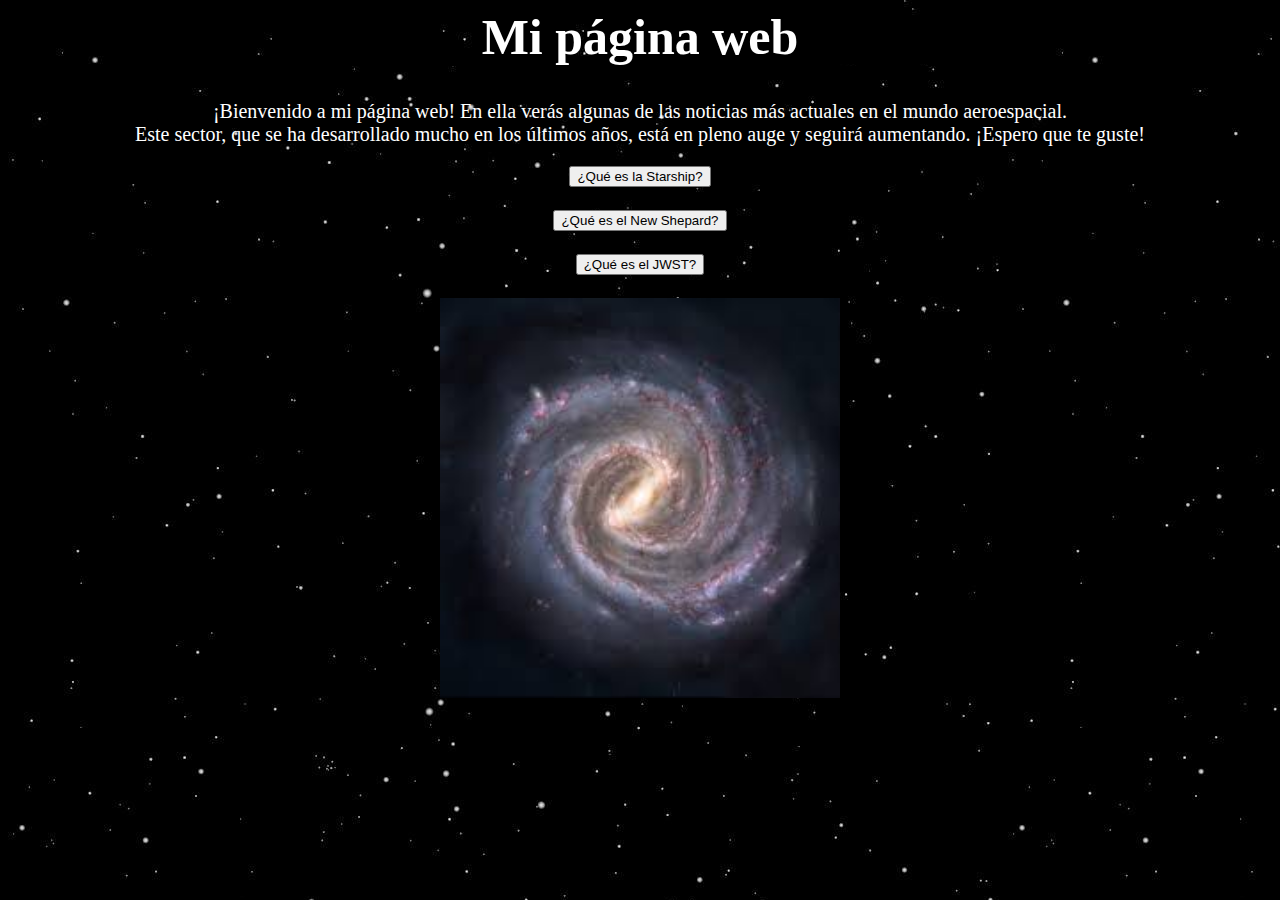
<file: Actividad 7/Indice.html>
<html>
<head><link rel="stylesheet" type="text/css" href="Inicio.css"> <title>Práctica 7 </title> </head>
<body>
<h1> Mi página web</h1>
<p> ¡Bienvenido a mi página web! En ella verás algunas de las noticias más actuales en el mundo aeroespacial.<br/>
Este sector, que se ha desarrollado mucho en los últimos años, está en pleno auge y seguirá aumentando. ¡Espero que te guste!</p>
<script src="pr.js"></script>
<input type="button" onclick=pr1() value= "¿Qué es la Starship?"><br/><br/>

<input type="button" onclick=pr2() value= "¿Qué es el New Shepard?"><br/><br/>

<input type="button" onclick= pr3() value= "¿Qué es el JWST?"><br/><br/>



<img src="Imagenes/Vialactea.jpg" width="400" height="400">
</body>
  </html>
</file>
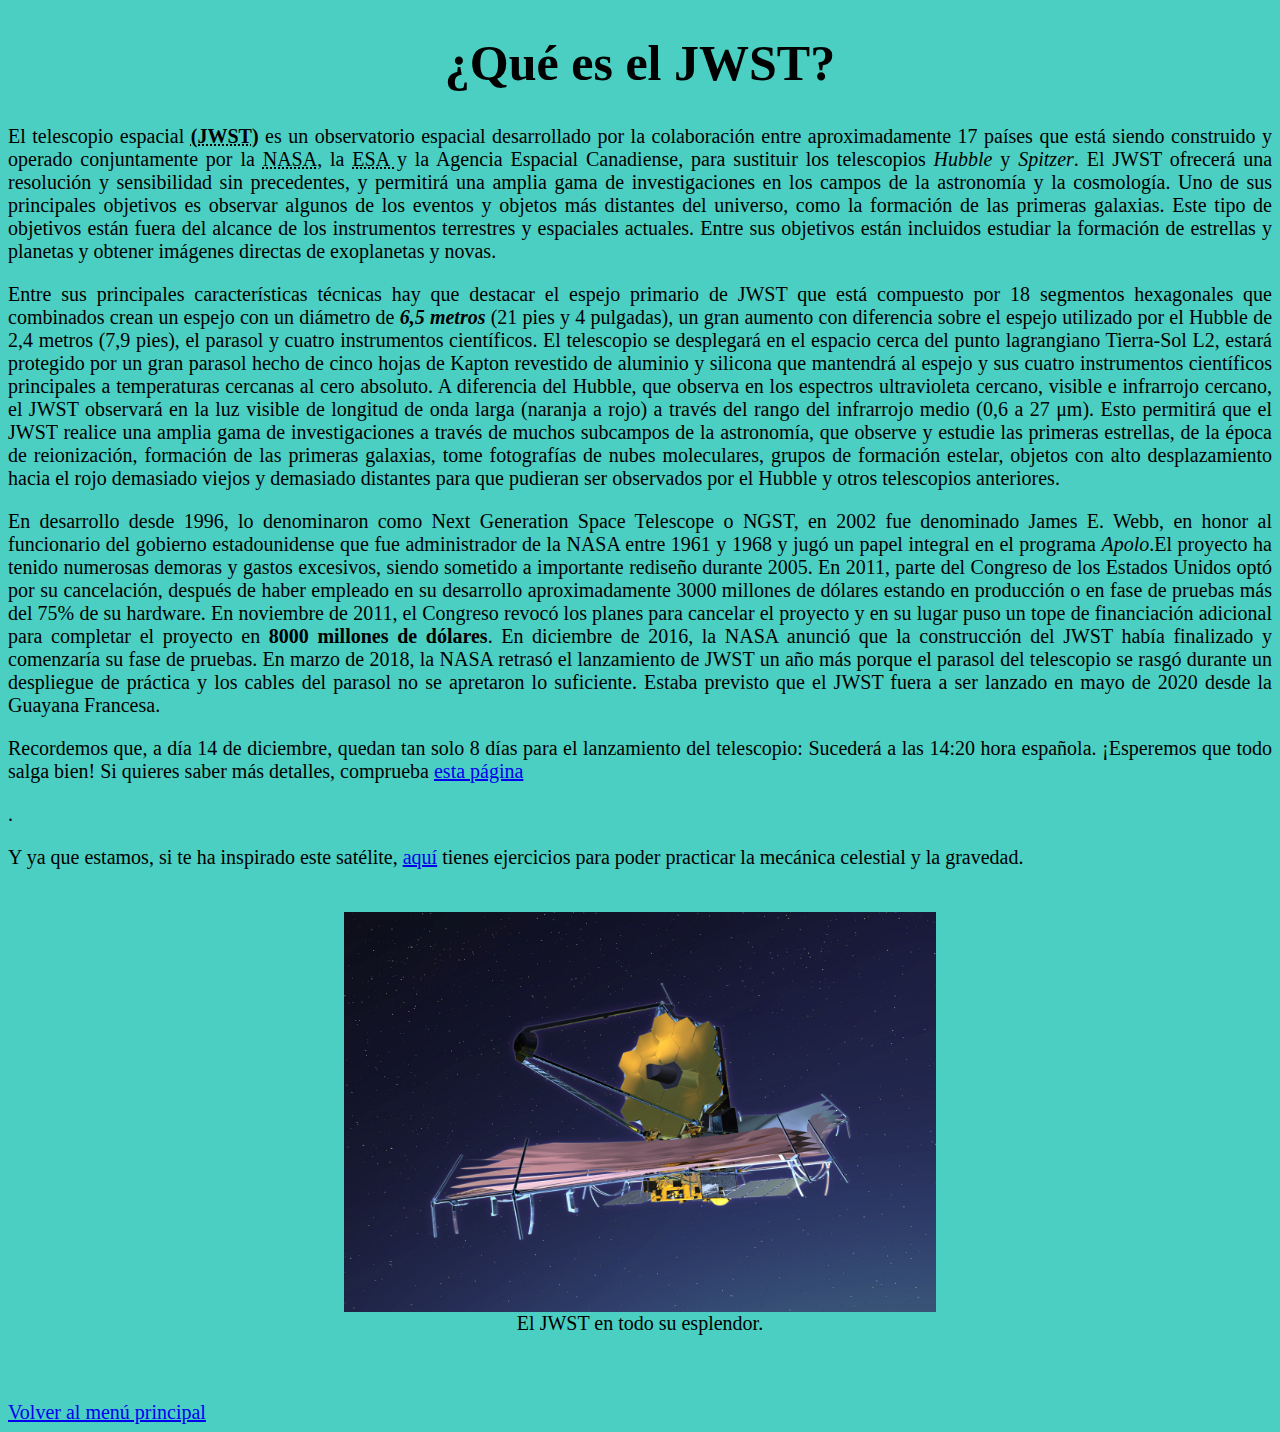
<file: Actividad 7/Paginas/JWST.html>
<!DOCTYPE html>
<html>
  <head><link rel="stylesheet" type="text/css" href="../JWST.css">
    <title>El JWST</title>
  </head>
  <body>
    <h1> ¿Qué es el JWST?</h1>
    <p>El telescopio espacial <strong><acronym title="James Webb Space Telescope">(JWST)</acronym></strong> es un observatorio espacial desarrollado por la colaboración entre aproximadamente 17 países que​ está siendo construido y operado conjuntamente por la <acronym title="North American Aeronautics and Space Administration">NASA</acronym>, la <ACRONYM title= "European Space Agency"> ESA </acronym> y la Agencia Espacial Canadiense, para sustituir los telescopios <em>Hubble</em> y <em>Spitzer</em>. El JWST ofrecerá una resolución y sensibilidad sin precedentes, y permitirá una amplia gama de investigaciones en los campos de la astronomía y la cosmología.​ Uno de sus principales objetivos es observar algunos de los eventos y objetos más distantes del universo, como la formación de las primeras galaxias. Este tipo de objetivos están fuera del alcance de los instrumentos terrestres y espaciales actuales. Entre sus objetivos están incluidos estudiar la formación de estrellas y planetas y obtener imágenes directas de exoplanetas y novas.</p>

    <p>Entre sus principales características técnicas hay que destacar el espejo primario de JWST que está compuesto por 18 segmentos hexagonales que combinados crean un espejo con un diámetro de <em><strong>6,5 metros</em></strong> (21 pies y 4 pulgadas), un gran aumento con diferencia sobre el espejo utilizado por el Hubble de 2,4 metros (7,9 pies), el parasol y cuatro instrumentos científicos. El telescopio se desplegará en el espacio cerca del punto lagrangiano Tierra-Sol L2, estará protegido por un gran parasol hecho de cinco hojas de Kapton revestido de aluminio y silicona que mantendrá al espejo y sus cuatro instrumentos científicos principales a temperaturas cercanas al cero absoluto. A diferencia del Hubble, que observa en los espectros ultravioleta cercano, visible e infrarrojo cercano, el JWST observará en la luz visible de longitud de onda larga (naranja a rojo) a través del rango del infrarrojo medio (0,6 a 27 μm). Esto permitirá que el JWST realice una amplia gama de investigaciones a través de muchos subcampos de la astronomía,​ que observe y estudie las primeras estrellas, de la época de reionización, formación de las primeras galaxias, tome fotografías de nubes moleculares, grupos de formación estelar, objetos con alto desplazamiento hacia el rojo demasiado viejos y demasiado distantes para que pudieran ser observados por el Hubble y otros telescopios anteriores.</p>

    <p>En desarrollo desde 1996, lo denominaron como Next Generation Space Telescope o NGST, en 2002 fue denominado James E. Webb, en honor al funcionario del gobierno estadounidense que fue administrador de la NASA entre 1961 y 1968 y jugó un papel integral en el programa <em>Apolo</em>.​El proyecto ha tenido numerosas demoras y gastos excesivos, siendo sometido a importante rediseño durante 2005. En 2011, parte del Congreso de los Estados Unidos optó por su cancelación, después de haber empleado en su desarrollo aproximadamente 3000 millones de dólares​ estando en producción o en fase de pruebas más del 75% de su hardware. En noviembre de 2011, el Congreso revocó los planes para cancelar el proyecto y en su lugar puso un tope de financiación adicional para completar el proyecto en <strong>8000 millones de dólares</strong>. En diciembre de 2016, la NASA anunció que la construcción del JWST había finalizado y comenzaría su fase de pruebas.  En marzo de 2018, la NASA retrasó el lanzamiento de JWST un año más porque el parasol del telescopio se rasgó durante un despliegue de práctica y los cables del parasol no se apretaron lo suficiente. Estaba previsto que el JWST fuera a ser lanzado en mayo de 2020​ desde la Guayana Francesa.</p>

    <p>Recordemos que, a día 14 de diciembre, quedan tan solo 8 días para el lanzamiento del telescopio: Sucederá a las 14:20 hora española. ¡Esperemos que todo salga bien! Si quieres saber más detalles, comprueba <a href="https://danielmarin.naukas.com/2021/10/21/la-recta-final-del-james-webb-la-historia-del-telescopio-espacial-mas-complejo-concebido-por-el-ser-humano/">esta página </a></p>.
    <p> Y ya que estamos, si te ha inspirado este satélite, <a href="../Documentos/Gravitacion.pdf">aquí</a> tienes ejercicios para poder practicar la mecánica celestial y la gravedad.<br/><br/>
    <figure> <img src="../Imagenes/JWST.jpg" width=400 height=400><figcaption> El JWST en todo su esplendor.</figcaption></figure><br/><br/>
    <a href= "../Indice.html" title= "Indice" type="text.html"> Volver al menú principal </a></body>
</html>
</file>
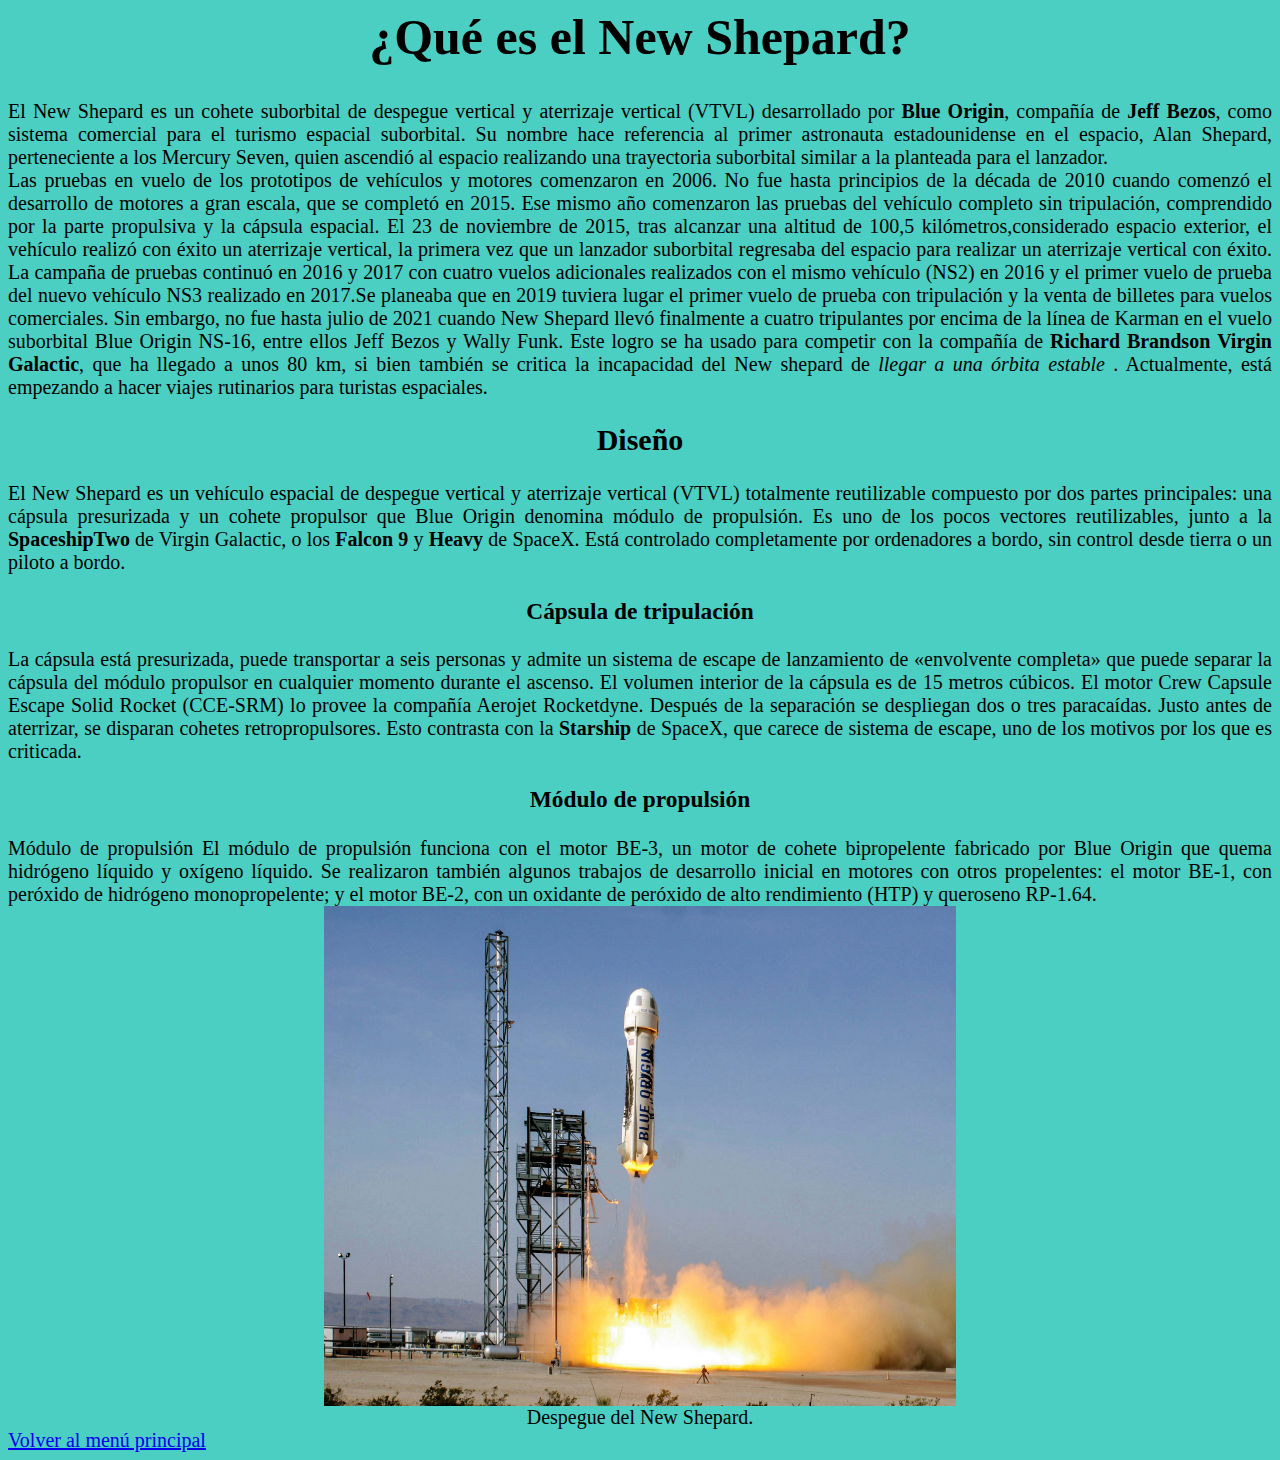
<file: Actividad 7/Paginas/NS.html>
<html>
  <head><link rel="stylesheet" type="text/css" href="../JWST.css">
    <title>El New Shepard</title>
  </head>
  <body>
    <h1> ¿Qué es el New Shepard? </h1>
  <p> El New Shepard es un cohete suborbital de despegue vertical y aterrizaje vertical (VTVL) desarrollado por <strong>Blue Origin</strong>, compañía de <strong>Jeff Bezos</strong>, como sistema comercial para el turismo espacial suborbital. Su nombre hace referencia al primer astronauta estadounidense en el espacio, Alan Shepard, perteneciente a los Mercury Seven, quien ascendió al espacio realizando una trayectoria suborbital similar a la planteada para el lanzador.<br/>
Las pruebas en vuelo de los prototipos de vehículos y motores comenzaron en 2006. No fue hasta principios de la década de 2010 cuando comenzó el desarrollo de motores a gran escala, que se completó en 2015. Ese mismo año comenzaron las pruebas del vehículo completo sin tripulación, comprendido por la parte propulsiva y la cápsula espacial. El 23 de noviembre de 2015, tras alcanzar una altitud de 100,5 kilómetros,considerado espacio exterior, el vehículo realizó con éxito un aterrizaje vertical, la primera vez que un lanzador suborbital regresaba del espacio para realizar un aterrizaje vertical con éxito. La campaña de pruebas continuó en 2016 y 2017 con cuatro vuelos adicionales realizados con el mismo vehículo (NS2) en 2016 y el primer vuelo de prueba del nuevo vehículo NS3 realizado en 2017.Se planeaba que en 2019 tuviera lugar el primer vuelo de prueba con tripulación y la venta de billetes para vuelos comerciales.​ Sin embargo, no fue hasta julio de 2021 cuando New Shepard llevó finalmente a cuatro tripulantes por encima de la línea de Karman en el vuelo suborbital Blue Origin NS-16, entre ellos Jeff Bezos y Wally Funk. Este logro se ha usado para competir con la compañía de <strong>Richard Brandson</strong> <strong>Virgin Galactic</strong>, que ha llegado a unos 80 km, si bien también se critica la incapacidad del New shepard de <em> llegar a una órbita estable </em>. Actualmente, está empezando a hacer viajes rutinarios para turistas espaciales.
<h2> Diseño</h2>
El New Shepard es un vehículo espacial de despegue vertical y aterrizaje vertical (VTVL) totalmente reutilizable compuesto por dos partes principales: una cápsula presurizada y un cohete propulsor que Blue Origin denomina módulo de propulsión. Es uno de los pocos vectores reutilizables, junto a la <strong> SpaceshipTwo</strong> de Virgin Galactic, o los <strong> Falcon 9 </strong> y <strong>Heavy </strong> de SpaceX. Está controlado completamente por ordenadores a bordo, sin control desde tierra o un piloto a bordo.
<h3>Cápsula de tripulación</h3>
La cápsula está presurizada, puede transportar a seis personas y admite un sistema de escape de lanzamiento de «envolvente completa» que puede separar la cápsula del módulo propulsor en cualquier momento durante el ascenso. El volumen interior de la cápsula es de 15 metros cúbicos.​ El motor Crew Capsule Escape Solid Rocket (CCE-SRM) lo provee la compañía Aerojet Rocketdyne. Después de la separación se despliegan dos o tres paracaídas. Justo antes de aterrizar, se disparan cohetes retropropulsores. Esto contrasta con la <strong><a src="Starship.html">Starship</a></strong> de SpaceX, que carece de sistema de escape, uno de los motivos por los que es criticada.
<h3>Módulo de propulsión</h3>
Módulo de propulsión
El módulo de propulsión funciona con el motor BE-3, un motor de cohete bipropelente fabricado por Blue Origin que quema hidrógeno líquido y oxígeno líquido.​ Se realizaron también algunos trabajos de desarrollo inicial en motores con otros propelentes: el motor BE-1, con peróxido de hidrógeno monopropelente; y el motor BE-2, con un oxidante de peróxido de alto rendimiento (HTP) y queroseno RP-1.64​.
<fig><img src="../Imagenes/NS.jpg" width="350" height="500"><figcaption> Despegue del New Shepard.</figcaption></fig>
<a href= "../Indice.html" title= "Indice" type="text.html"> Volver al menú principal </a></body>
  </body>
</html>
</file>
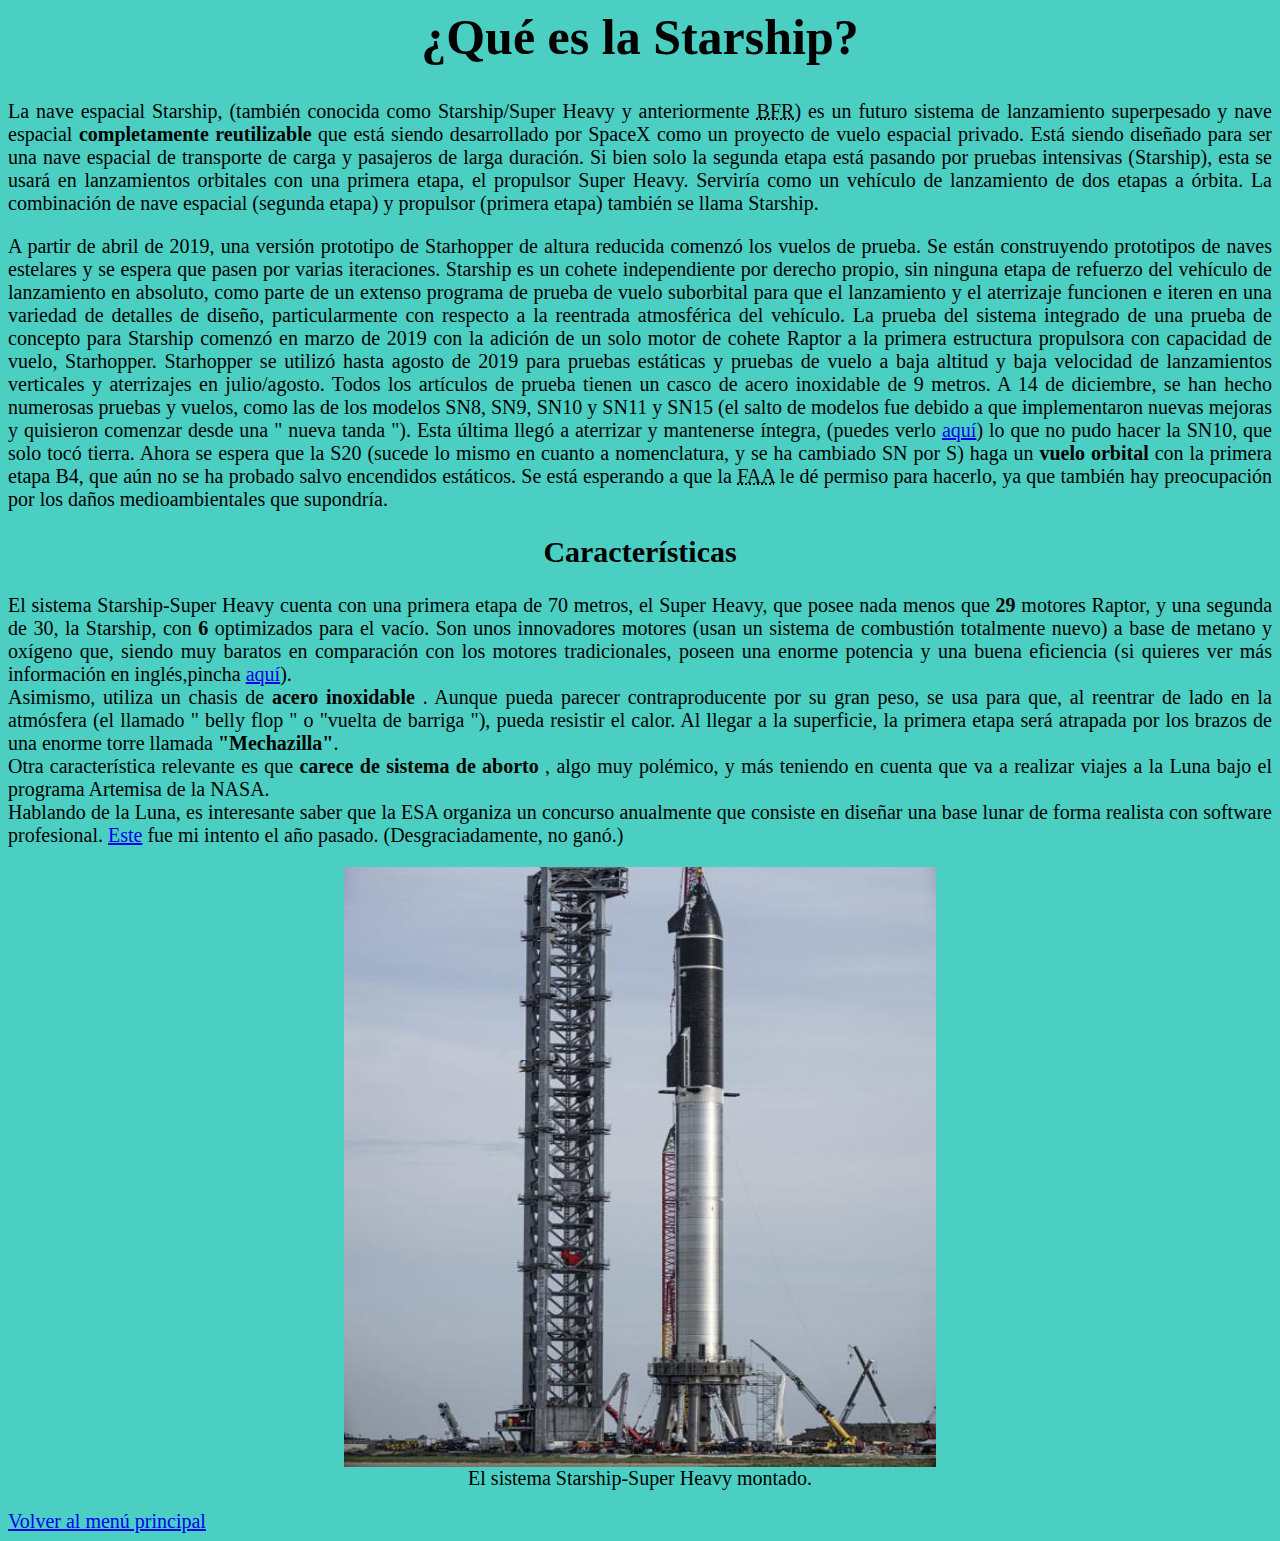
<file: Actividad 7/Paginas/Starship.html>
<html>
  <head>
    <link rel="stylesheet" type="text/css" href="../JWST.css">
    <title>La Starship</title>
  </head>
  <body>
    <h1> ¿Qué es la Starship?</h1>
    <p> La nave espacial Starship, (también conocida como Starship/Super Heavy y anteriormente <acronym title="Big Falcon Rocket o Big Fucking Rocket">BFR</acronym>)​ es un futuro sistema de lanzamiento superpesado y nave espacial <strong> completamente reutilizable</strong>  que está siendo desarrollado por SpaceX como un proyecto de vuelo espacial privado. Está siendo diseñado para ser una nave espacial de transporte de carga y pasajeros de larga duración. Si bien solo la segunda etapa está pasando por pruebas intensivas (Starship), esta se usará en lanzamientos orbitales con una primera etapa, el propulsor Super Heavy. Serviría como un vehículo de lanzamiento de dos etapas a órbita.​ La combinación de nave espacial (segunda etapa) y propulsor (primera etapa) también se llama Starship.</p>

<p>A partir de abril de 2019, una versión prototipo de Starhopper de altura reducida comenzó los vuelos de prueba. Se están construyendo prototipos de naves estelares y se espera que pasen por varias iteraciones. Starship es un cohete independiente por derecho propio, sin ninguna etapa de refuerzo del vehículo de lanzamiento en absoluto, como parte de un extenso programa de prueba de vuelo suborbital para que el lanzamiento y el aterrizaje funcionen e iteren en una variedad de detalles de diseño, particularmente con respecto a la reentrada atmosférica del vehículo. La prueba del sistema integrado de una prueba de concepto para Starship comenzó en marzo de 2019 con la adición de un solo motor de cohete Raptor a la primera estructura propulsora con capacidad de vuelo, Starhopper. Starhopper se utilizó hasta agosto de 2019 para pruebas estáticas y pruebas de vuelo a baja altitud y baja velocidad de lanzamientos verticales y aterrizajes en julio/agosto. Todos los artículos de prueba tienen un casco de acero inoxidable de 9 metros. A 14 de diciembre, se han hecho numerosas pruebas y vuelos, como las de los modelos SN8, SN9, SN10 y SN11 y SN15 (el salto de modelos fue debido a que implementaron nuevas mejoras y quisieron comenzar desde una &quot; nueva tanda &quot;). Esta última llegó a aterrizar y mantenerse íntegra, (puedes verlo <a href="https://www.youtube.com/watch?v=z9eoubnO-pE">aquí</a>) lo que no pudo hacer la SN10, que solo tocó tierra. Ahora se espera que la S20 (sucede lo mismo en cuanto a nomenclatura, y se ha cambiado SN por S) haga un <strong> vuelo orbital </strong> con la primera etapa B4, que aún no se ha probado salvo encendidos estáticos. Se está esperando a que la <acronym title="Administración Federal de Aviación">FAA</acronym> le dé permiso para hacerlo, ya que también hay preocupación por los daños medioambientales que supondría.
<h2> Características</h2>
<p>El sistema Starship-Super Heavy cuenta con una primera etapa de 70 metros, el Super Heavy, que posee nada menos que <strong> 29 </strong> motores Raptor, y una segunda de 30, la Starship, con <strong>6</strong> optimizados para el vacío. Son unos innovadores motores (usan un sistema de combustión totalmente nuevo) a base de metano y oxígeno que, siendo muy baratos en comparación con los motores tradicionales, poseen una enorme potencia y una buena eficiencia (si quieres ver más información en inglés,pincha <a href="https://everydayastronaut.com/raptor-engine/">aquí</a>).<br/>
Asimismo, utiliza un chasis de <strong> acero inoxidable </strong>. Aunque pueda parecer contraproducente por su gran peso, se usa para que, al reentrar de lado en la atmósfera (el llamado &quot; belly flop &quot; o &quot;vuelta de barriga &quot;), pueda resistir el calor. Al llegar a la superficie, la primera etapa será atrapada por los brazos de una enorme torre llamada <strong>&quot;Mechazilla&quot;</strong>.<br/>
Otra característica relevante es que <strong> carece de sistema de aborto </strong>, algo muy polémico, y más teniendo en cuenta que va a realizar viajes a la Luna bajo el programa Artemisa de la NASA.<br/>
Hablando de la Luna, es interesante saber que la ESA organiza un concurso anualmente que consiste en diseñar una base lunar de forma realista con software profesional. <a href="../Documentos/Imagenesbaselunar.docx">Este</a> fue mi intento el año pasado. (Desgraciadamente, no ganó.)<br/>
<figure><img src="../Imagenes/SS.jpeg" width="300" height="600"><figcaption> El sistema Starship-Super Heavy montado.</figcaption></figure>
<a href= "../Indice.html" title= "Indice" type="text.html"> Volver al menú principal </a></body>
  </body>
</html>
</file>
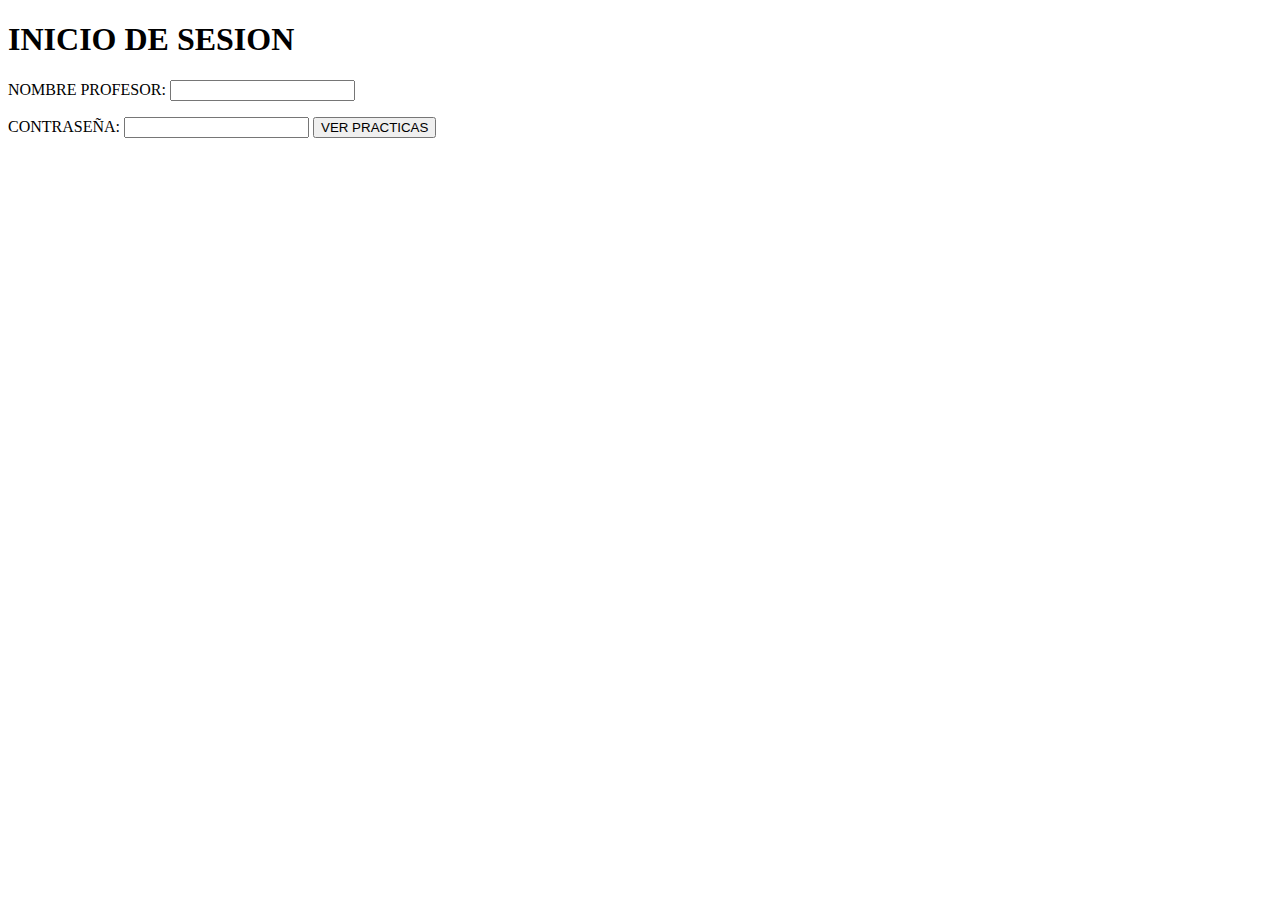
<file: PRACTICA 6/practicas/!PAGINA PRINCIPAL.html>
<!DOCTYPE html>
<html lang="es">
  <head>
    <meta charset="utf-8">
    <title> INICIAR  </title>

  </head>
  <body>
    <h1>INICIO DE SESION</h1>

    <script src="../funciones/funcion.js"></script>
    <form name=form action="inciar sesion">
      <p> NOMBRE PROFESOR: <input type=text name=login>
      <P>CONTRASEÑA: <input type=password name=contraseña>
      <input onclick=ir() type=button value="VER PRACTICAS">





  </body>
</html>
</file>
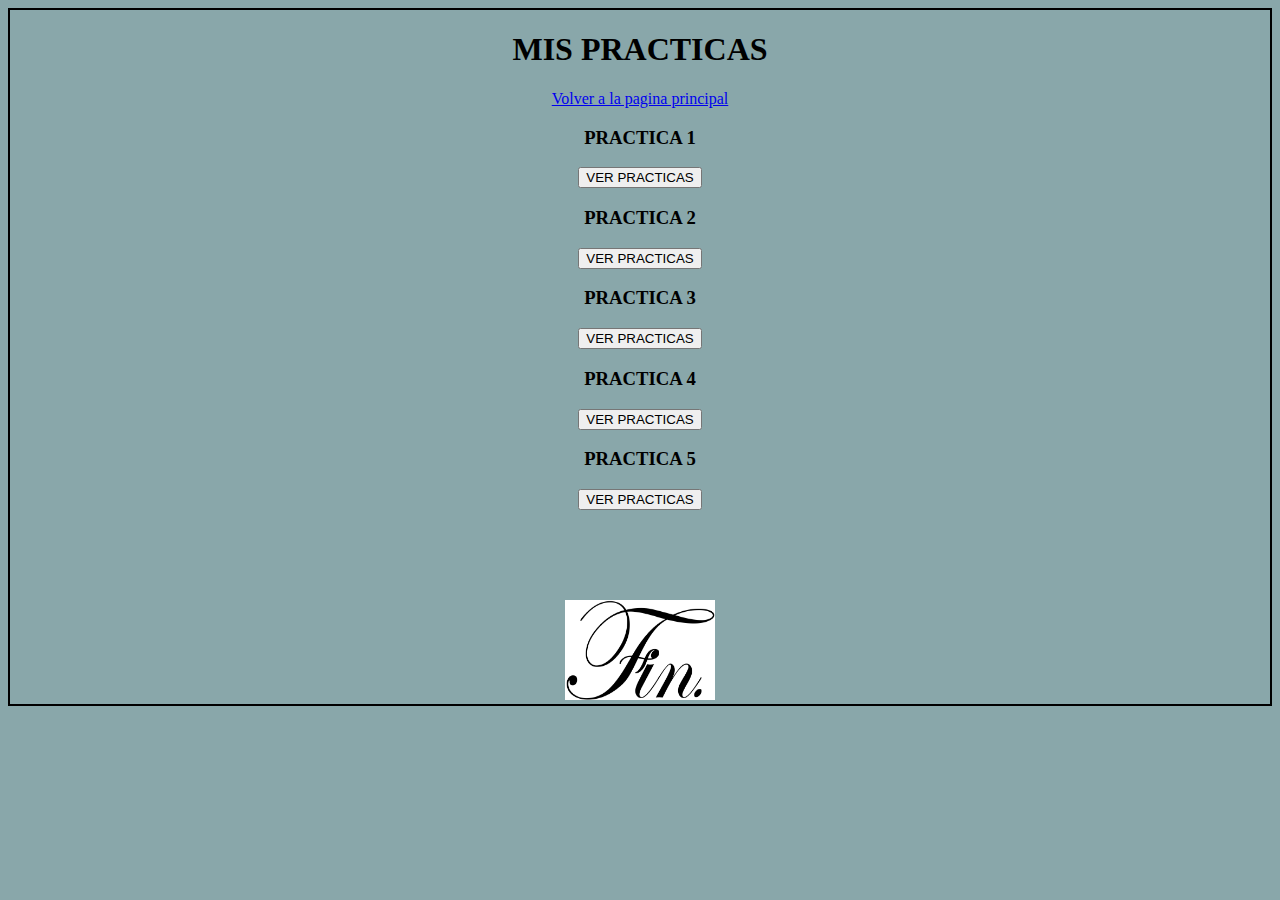
<file: PRACTICA 6/practicas/indiceadri.html>
<!DOCTYPE html PUBLIC "-//W3C//DTD XHTML 1.0 Strict//EN" "http://www.w3.org/TR/xhtml1/DTD/xhtml1-strict.dtd">
<html xmlns="http://www.w3.org/1999/xhtml" lang="es" xml:lang="es">
<link rel="stylesheet" type="text/css" href="../estilos/est2.css" >
<meta http-equiv="Content-Type" content="text/html; charset=UTF-8" />
<title>MIS PRACTICAS</title>


<head class="head">

<h1><center>MIS PRACTICAS</center></h1>
</head>
<p><a href="pagina.html" title="Página principal de Mi Sitio" rel="index">Volver a la pagina principal</a></p>

<body class="body">



<h3>PRACTICA 1</h3>
<script src="../funciones/pr.js"></script>
<input onclick=pr1() type=button value="VER PRACTICAS">





<h3>PRACTICA 2</h3>

<script src="../funciones/pr.js"></script>
<input onclick=pr2() type=button value="VER PRACTICAS">


<h3>PRACTICA 3</h3>

<script src="../funciones/pr.js"></script>
<input onclick=pr3() type=button value="VER PRACTICAS">

<h3>PRACTICA 4</h3>


<script src="../funciones/pr.js"></script>
<input onclick=pr4() type=button value="VER PRACTICAS">



<h3>PRACTICA 5</h3>

<script src="../funciones/pr.js"></script>
<input onclick=pr5() type=button value="VER PRACTICAS">
<br><br>
<br><br>
<br><br>

<img src="../imagenes/Fin.png" width="150" height="100">

</body>

</html>
</file>
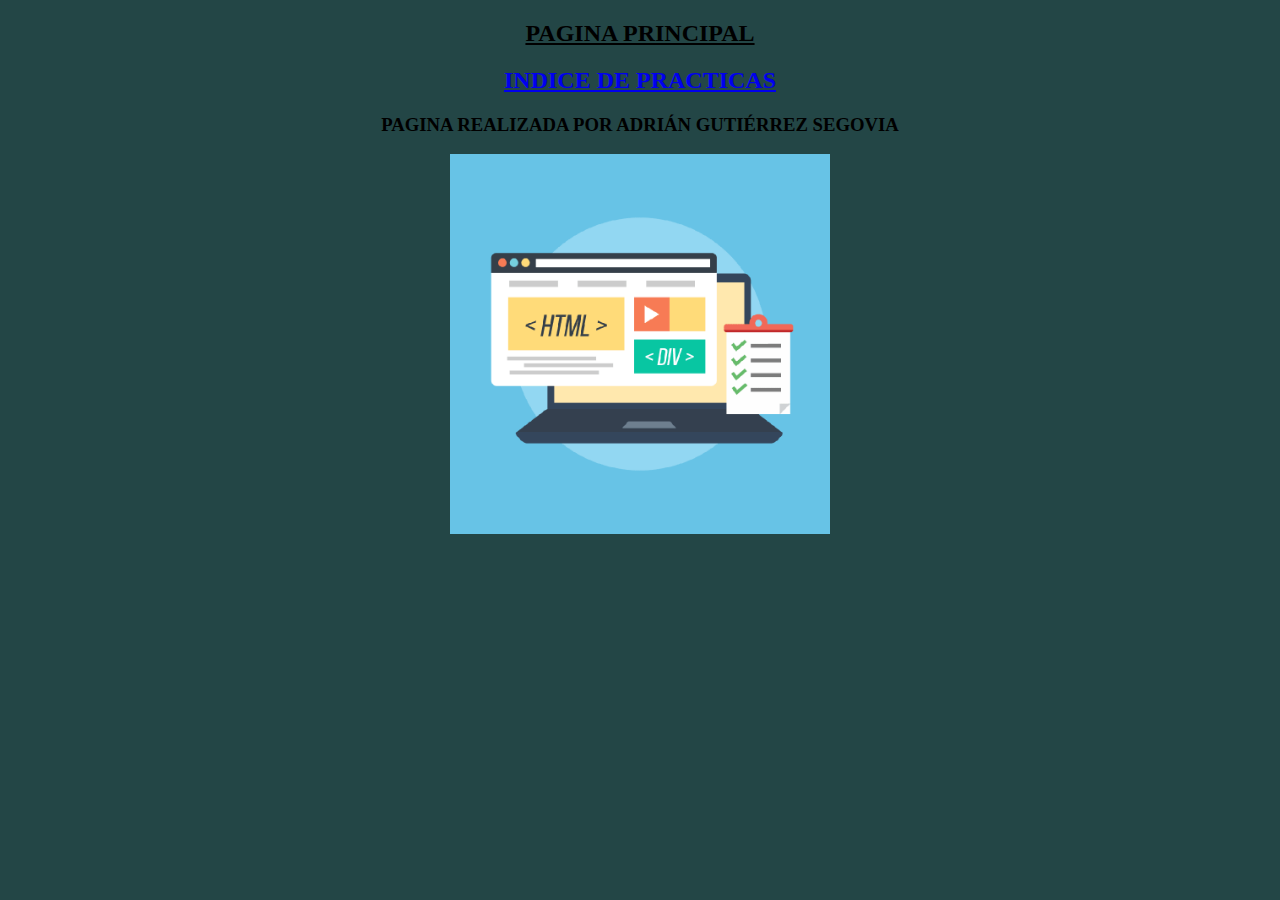
<file: PRACTICA 6/practicas/pagina.html>
<!DOCTYPE html PUBLIC "-//W3C//DTD XHTML 1.0 Strict//EN" "http://www.w3.org/TR/xhtml1/
DTD/xhtml1-strict.dtd">
<html xmlns="http://www.w3.org/1999/xhtml" lang="es" xml:lang="es">
    <link rel="stylesheet" type="text/css" href="../estilos/pg.css" >
<head>
<meta http-equiv="Content-Type" content="text/html; charset=UTF-8" />
<title>MIS PRACTICAS</title>
</head>
<body class="body">
<h2><center><u>PAGINA PRINCIPAL</u></center></h2>

<h2><center><a href="indiceadri.html" title="Ultimos proyectos realizados por Mi Sitio">INDICE DE PRACTICAS</a></center></h2>
<h3><center>PAGINA REALIZADA POR ADRIÁN GUTIÉRREZ SEGOVIA</center>  </h3>
<center><img src="../imagenes/buenas-practicas-html.png" width="30%" height="30%"></center>
<style>




</style>

</body>
</html>
</file>
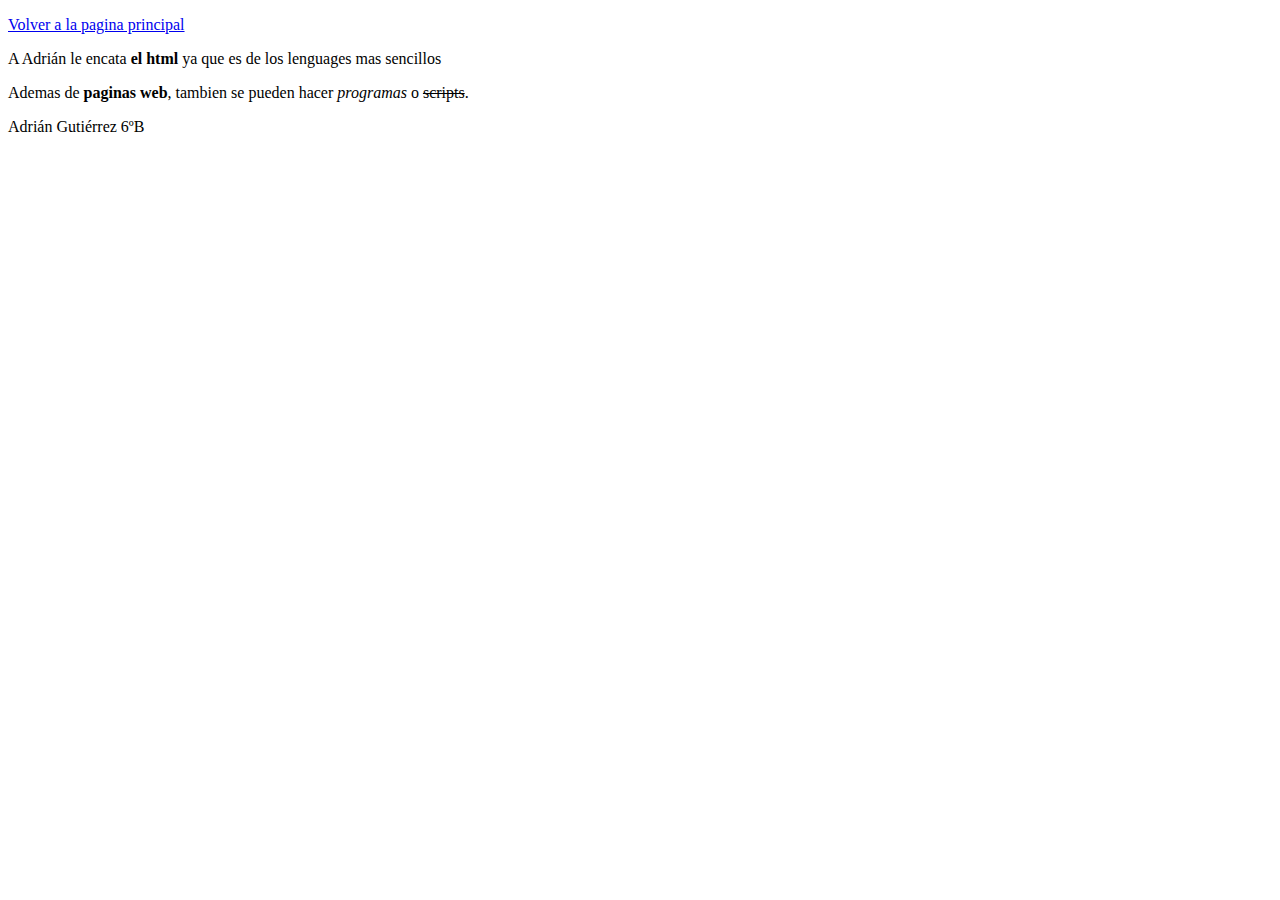
<file: PRACTICA 6/practicas/practica 1 Adrián Gutiérrez.html>
<!DOCTYPE html PUBLIC "-//W3C//DTD XHTML 1.0 Strict//EN" "http://www.w3.org/TR/xhtml1/
DTD/xhtml1-strict.dtd">
<p><a href="indiceadri.html" title="Página principal de Mi Sitio" rel="index">Volver a la pagina principal</a></p>
<html xmlns="http://www.w3.org/1999/xhtml" lang="es" xml:lang="es">
<head>
<title>Primer documento HTML de Adrián </title>
</head>
<body>
<p>A Adrián le encata <strong>el html</strong> ya que es de los lenguages
mas sencillos</p>
<p>Ademas de  <strong>paginas web</strong>, tambien se pueden hacer <em>programas
</em> o <del>scripts</del>.</p>

</body>
</html>
Adrián Gutiérrez 6ºB
</file>
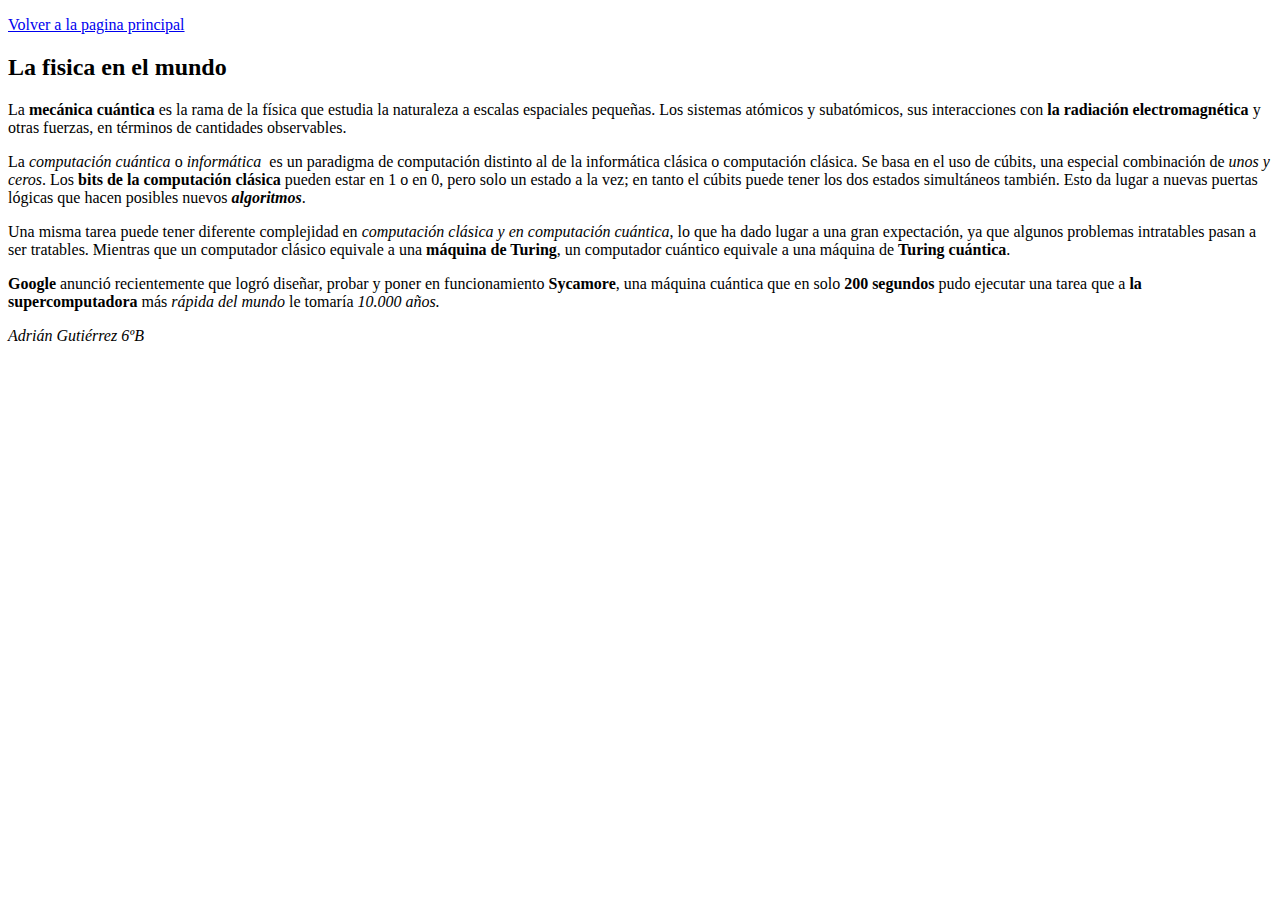
<file: PRACTICA 6/practicas/practica 2 Adrián Gutiérrez.html>
<!DOCTYPE html PUBLIC "-//W3C//DTD XHTML 1.0 Strict//EN" "http://www.w3.org/TR/xhtml1/
DTD/xhtml1-strict.dtd">
<p><a href="indiceadri.html" title="Página principal de Mi Sitio" rel="index">Volver a la pagina principal</a></p>
<html xmlns="http://www.w3.org/1999/xhtml" lang="es" xml:lang="es">
<head>
<meta http-equiv="Content-Type" content="text/html; charset=UTF-8" />
<title>La exploración espacial</title>
</head>
<body>
<h2>La fisica en el mundo</h2>
<p>La <strong>mecánica cuántica</strong> es la rama de la física que estudia la naturaleza a escalas espaciales pequeñas.
Los sistemas atómicos y subatómicos, sus interacciones con <strong>la radiación electromagnética</strong>
 y otras fuerzas, en términos de cantidades observables.</p>
<p>La <em>computación cuántica</em> o <em>informática </em>​ es un paradigma de computación distinto al de la informática clásica o computación clásica.
Se basa en el uso de cúbits, una especial combinación de <em>unos y ceros</em>. Los <strong>bits de la computación clásica</strong> pueden estar en 1 o en 0,
pero solo un estado a la vez; en tanto el cúbits puede tener los dos estados simultáneos también.
Esto da lugar a nuevas puertas lógicas que hacen posibles nuevos <strong><em>algoritmos</em></strong>.</p>
<p>Una misma tarea puede tener diferente complejidad en <em>computación clásica y en computación cuántica</em>, lo que ha dado lugar a una gran expectación,
ya que algunos problemas intratables pasan a ser tratables.
Mientras que un computador clásico equivale a una <strong>máquina de Turing</strong>,​ un computador cuántico equivale
 a una máquina de <strong>Turing cuántica</strong>.</p>
<p> <strong>Google</strong> anunció recientemente que logró diseñar, probar y poner en funcionamiento <strong>Sycamore</strong>, una máquina cuántica
que en solo <strong>200 segundos</strong> pudo ejecutar una tarea que a <strong>la supercomputadora</strong> más <em>rápida del mundo</em> le tomaría <em>10.000 años<em>. </p>
</body>
</html>
Adrián Gutiérrez 6ºB
</file>
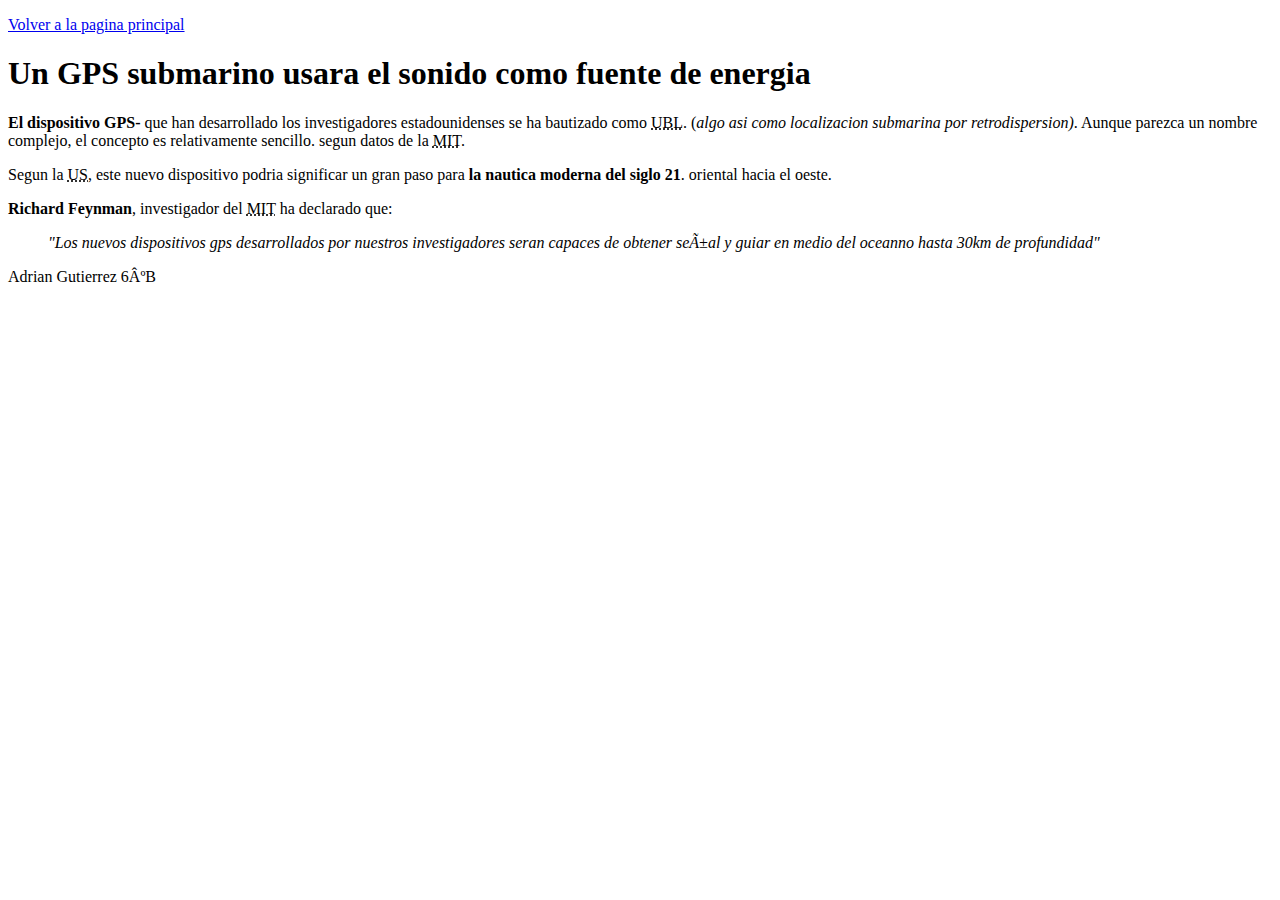
<file: PRACTICA 6/practicas/practica 3 Adrián Gutiérrez.html>
<!DOCTYPE html PUBLIC "-//W3C//DTD XHTML 1.0 Transitional//EN" "http://www.w3.org/TR/

xhtml1/DTD/xhtml1-transitional.dtd">
<p><a href="indiceadri.html" title="Página principal de Mi Sitio" rel="index">Volver a la pagina principal</a></p>
<html xmlns="http://www.w3.org/1999/xhtml" lang="es" xml:lang="es">
<head>
<meta http-equiv="Content-Type" content="text/html; charset=ISO-8859-1" />
<title>El GPS submarino usara el sonido como fuente de energia</title>
</head>
<body>
<h1>Un GPS submarino usara el sonido como fuente de energia</h1>
<p><strong>El dispositivo GPS-</strong> que han desarrollado los investigadores estadounidenses se ha bautizado como <acronym title="Underwatter Backscatter Location">UBL</acronym>.
 (<em>algo asi como localizacion submarina por retrodispersion)</em>.
 Aunque parezca un nombre complejo, el concepto es relativamente sencillo. segun datos de la <acronym title="Massachusetts Institute of Technology">MIT</acronym>.</p>
<p>Segun la <acronym title="Universidad Stanford">US</acronym>, este nuevo dispositivo podria significar un gran paso para <strong>la nautica moderna del siglo 21</strong>.
oriental hacia el oeste.</p>
<p><strong>Richard Feynman</strong>, investigador del <acronym title="Massachusetts Institute of Technology">MIT</acronym> ha declarado que:</p>
<blockquote><em>"Los nuevos dispositivos gps desarrollados por nuestros investigadores seran capaces de obtener señal y guiar en medio del oceanno hasta 30km de profundidad"</em></blockquote>
</body>
<p>Adrian Gutierrez 6ºB</p>
</html>
</file>
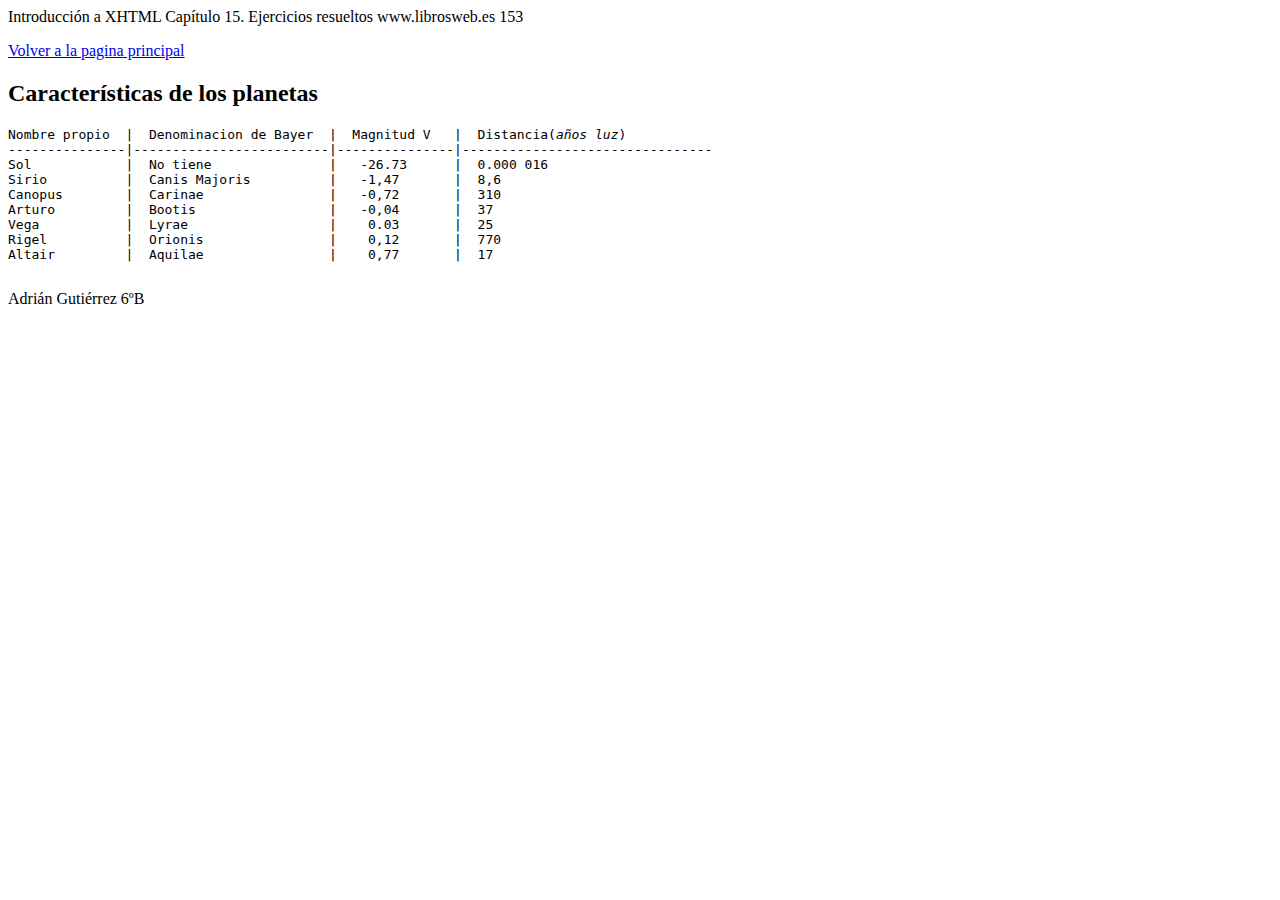
<file: PRACTICA 6/practicas/practica 4 Adrián Gutiérrez.html>
<!DOCTYPE html PUBLIC "-//W3C//DTD XHTML 1.0 Strict//EN" "http://www.w3.org/TR/xhtml1/
DTD/xhtml1-strict.dtd">
Introducción a XHTML Capítulo 15. Ejercicios resueltos
www.librosweb.es 153
<p><a href="indiceadri.html" title="Página principal de Mi Sitio" rel="index">Volver a la pagina principal</a></p>
<html xmlns="http://www.w3.org/1999/xhtml" lang="es" xml:lang="es">
<head>
<meta http-equiv="Content-Type" content="text/html; charset=UTF-8" />
<title>Informacion de estrellas</title>
</head>
<body>
<h2>Características de los planetas</h2>
<pre>
Nombre propio  |  Denominacion de Bayer  |  Magnitud V   |  Distancia(<em>años luz</em>)
---------------|-------------------------|---------------|--------------------------------
Sol            |  No tiene               |   -26.73      |  0.000 016
Sirio          |  Canis Majoris          |   -1,47       |  8,6
Canopus        |  Carinae                |   -0,72       |  310
Arturo         |  Bootis                 |   -0,04       |  37
Vega           |  Lyrae                  |    0.03       |  25
Rigel          |  Orionis                |    0,12       |  770
Altair         |  Aquilae                |    0,77       |  17

</pre>
</body>
</html>


Adrián Gutiérrez 6ºB
</file>
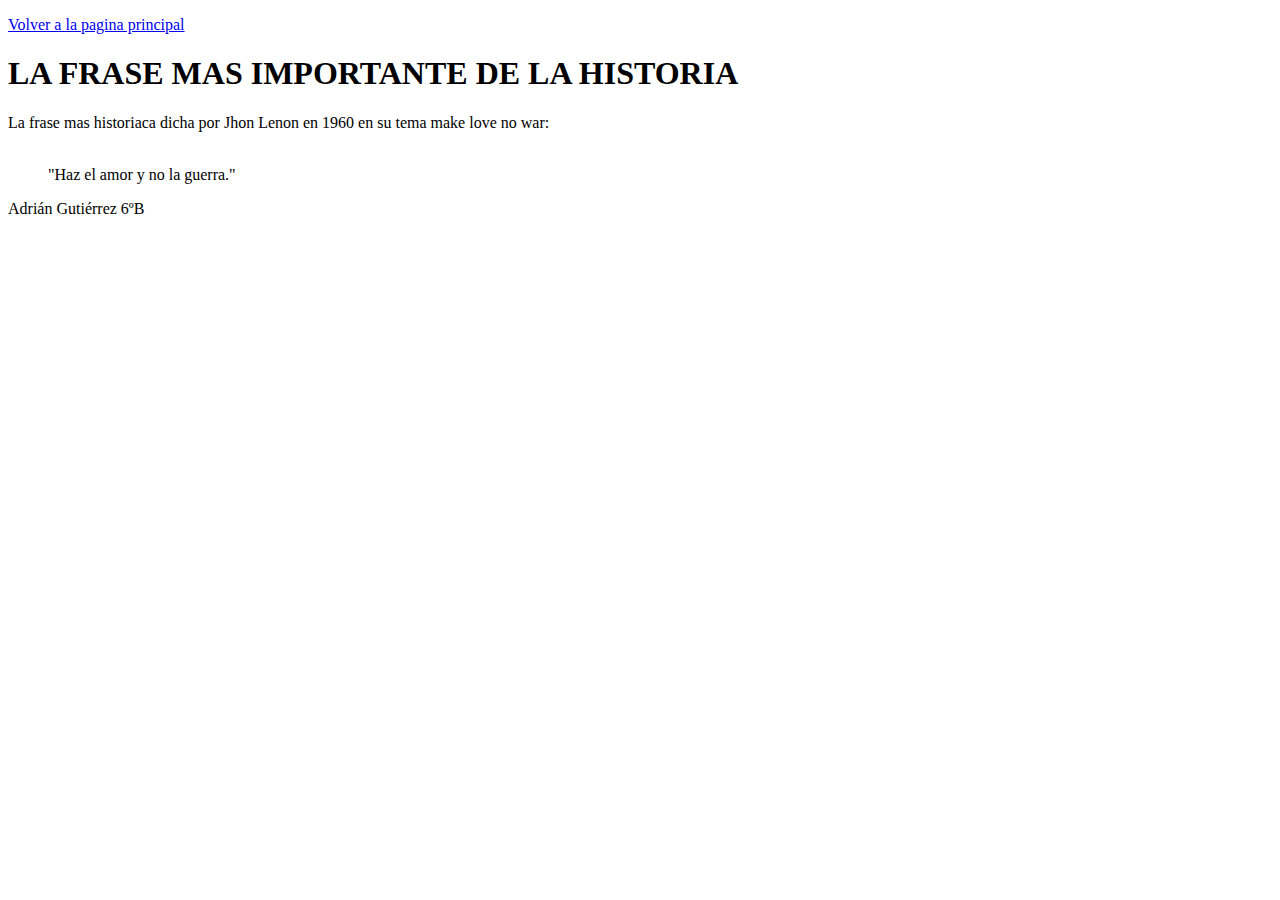
<file: PRACTICA 6/practicas/practica 5 Adrián Gutiérrez.html>
<!DOCTYPE html PUBLIC "-//W3C//DTD XHTML 1.0 Strict//EN" "http://www.w3.org/TR/xhtml1/
DTD/xhtml1-strict.dtd">
<p><a href="indiceadri.html" title="Página principal de Mi Sitio" rel="index">Volver a la pagina principal</a></p>
<html xmlns="http://www.w3.org/1999/xhtml" lang="es" xml:lang="es">
<head>
<meta http-equiv="Content-Type" content="text/html; charset=UTF-8" />
<title>La etiqueta blockquote</title>
</head>
<body>
<h1>LA FRASE MAS IMPORTANTE DE LA HISTORIA</h1>
<p>
La frase mas historiaca dicha por Jhon Lenon en 1960 en su tema make love no war: <br/><br/>
<blockquote cite="https://es.wikipedia.org/wiki/Haz_el_amor,_no_la_guerra">"Haz el amor y no la guerra."
</blockquote>
</p>
</body>
</html>

Adrián Gutiérrez 6ºB
</file>
<file: Actividad 7/Inicio.css>
h1 {
  background-image: url("Imagenes/Fondocielo.jpg");
  font-size: 50px;
  text-align: center;
  color:rgb(255,255,255);
}
body {
  background-image: url("Imagenes/Fondocielo.jpg");
  font-size: 20px;
  text-align: center;
  color:rgb(255,255,255);
}
</file>
<file: Actividad 7/JWST.css>
h1 {
  background-color: rgb(75, 207, 194);
  font-size: 50px;
  text-align: center;
  color:rgb(0,0,0);
}
body {
  background-color:rgb(75, 207, 194);
  font-size: 20px;
  text-align: justify;
  color:rgb(0,0,0);
}
img {
  display: block;
  margin-left: auto;
  margin-right: auto;
  width: 50%;
}
figcaption {
  text-align:center;
}
h2 {
  text-align:center;
}
h3 {
  text-align:center;
}
</file>
<file: PRACTICA 6/estilos/est2.css>
head{
font: size 40px;
border: 1px solid;
background-color: red;

}



.body{
   float: center;
 text-align: center;
align-items: center;
border: 2px solid;
background-color:rgb(137, 167, 170);
}
</file>
<file: PRACTICA 6/estilos/pg.css>
.body{
background-color:rgb(35, 70, 70);
align-items: center;



}
</file>
